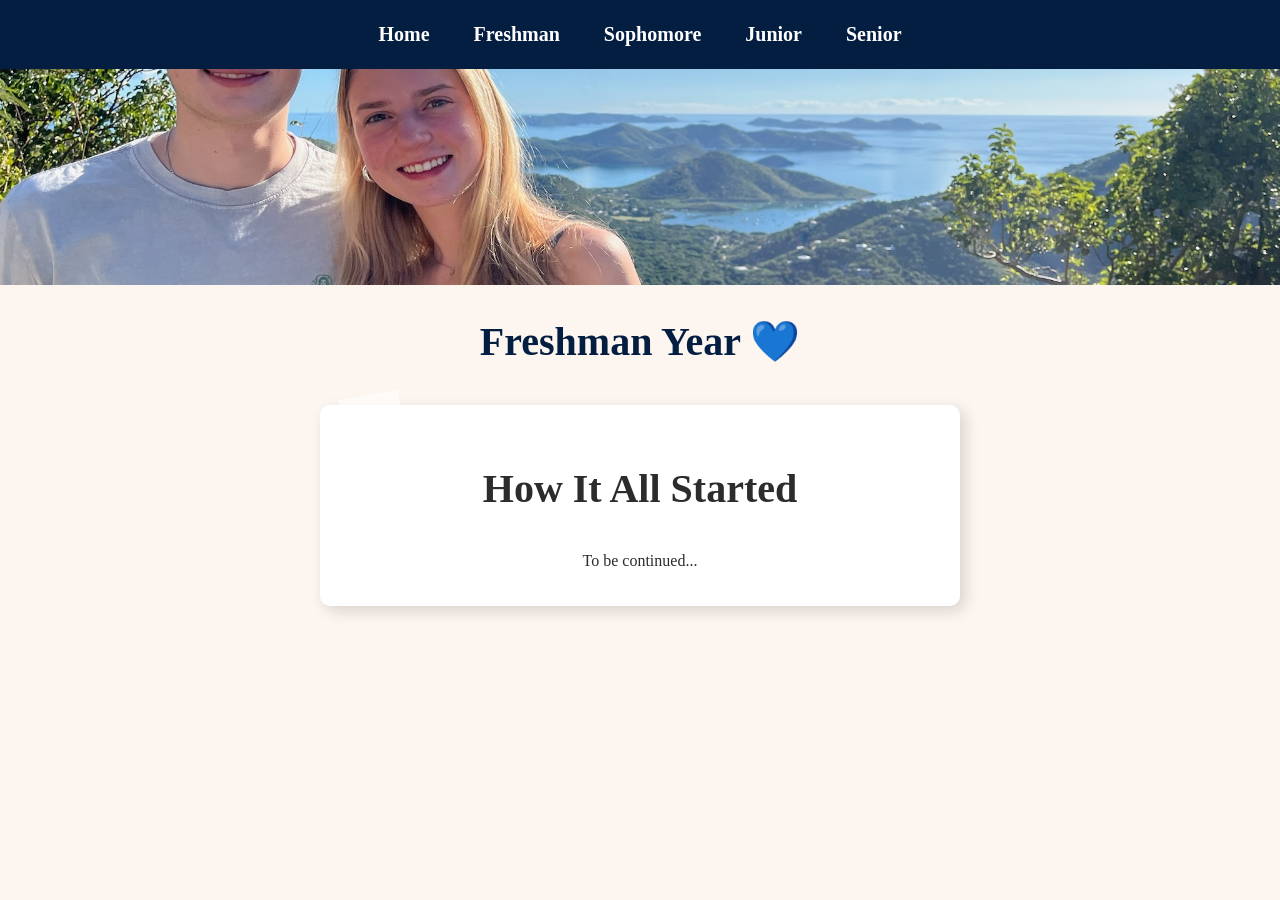
<file: freshman.html>
<!DOCTYPE html>
<html>
<head>
  <title>Freshman Year</title>
  <link rel="stylesheet" href="styles.css">
  <meta name="viewport" content="width=device-width, initial-scale=1.0">

</head>
<body>

<nav>
  <a href="index.html">Home</a>
  <a href="freshman.html">Freshman</a>
  <a href="sophomore.html">Sophomore</a>
  <a href="junior.html">Junior</a>
  <a href="senior.html">Senior</a>
</nav>

<header class="page-header">
  <img src="images/Senior/St_John/IMG_6105.JPG" class="header-img">

</header>

<section class="timeline">
  <h2>Freshman Year 💙</h2>

  <div class="event">
    <h3>How It All Started</h3>
    <p>To be continued...</p>
  </div>

<!--  <div class="memory-card">-->
<!--    <h3>A Moment I’ll Never Forget 💙</h3>-->
<!--    <p>-->
<!--      Write a deeper, more emotional memory here. Something meaningful,-->
<!--      like a trip, a hard time you got through together, or a moment-->
<!--      that changed your relationship.-->
<!--    </p>-->
<!--  </div>-->

<!--  <div class="slider">-->
<!--    <button onclick="prevSlide()">❮</button>-->

<!--    <img id="slide" src="images/Junior/IMG_7129.jpeg">-->
<!--    <img id="slide" src="images/Junior/IMG_7166.jpeg">-->

<!--    <button onclick="nextSlide()">❯</button>-->
<!--  </div>-->

<!--  <div class="photos">-->
<!--    <img src="images/freshman1.jpg">-->
<!--    <img src="images/freshman2.jpg">-->
<!--  </div>-->

<!--  <div class="accordion">-->

<!--    <button class="accordion-btn">September</button>-->
<!--    <div class="panel">-->
<!--      <p>We met here 💙</p>-->
<!--    </div>-->

<!--    <button class="accordion-btn">October</button>-->
<!--    <div class="panel">-->
<!--      <p>First date memory...</p>-->
<!--    </div>-->

<!--  </div>-->

</section>
<script src="script.js"></script>
</body>
</html>
</file>
<file: styles.css>
body {
    margin: 0;
    font-family: 'Playfair Display', serif;
    background-color: #fdf6f0; /* soft paper color */
    color: #2c2c2c;
    font-size: 16px;
}

#passwordScreen {
    position: fixed;
    top: 0;
    left: 0;
    right: 0;
    bottom: 0;
    background: #041E42;
    display: flex;
    justify-content: center;
    align-items: center;
    z-index: 100;
}

.password-box {
    background: white;
    padding: 30px;
    border-radius: 10px;
    text-align: center;
}

/* NAVBAR */
nav {
    display: flex;
    flex-wrap: wrap;
    justify-content: center;
    background-color: #041E42;
    padding: 15px 10px;
    text-align: center;
}

nav a {
    color: white;
    margin: 0 10px;
    font-size: 20px;
    text-decoration: none;
    font-weight: bold;

    position: relative; /* REQUIRED for hover underline */

    padding: 8px 12px;
    border-radius: 8px;

    transition: all 0.3s ease;
}

nav a:hover {
    color: #ffd700;
    background: rgba(255,255,255,0.12);
    transform: translateY(-2px);
}

nav a::after {
    content: "";
    position: absolute;
    left: 50%;
    bottom: -5px;
    width: 0%;
    height: 2px;
    background: #ffd700;
    transition: all 0.3s ease;
    transform: translateX(-50%);
}

nav a:hover::after {
    width: 60%;
}

img {
    max-width: 100%;
    height: auto;
}

.page-header {
    position: relative;
    width: 100%;
    height: 24vh;
    min-height: 160px;
    overflow: hidden;
    animation: fadeIn 1s;
}

/* image */
.header-img {
    width: 100%;
    height: 100%;
    object-fit: cover;
    transition: transform 5s ease;
}

.page-header:hover .header-img {
    transform: scale(1.05);
}

/* dark overlay */
.header-overlay {
    position: absolute;
    top: 0;
    left: 0;
    right: 0;
    bottom: 0;

    background: rgba(4, 30, 66, 0.5); /* Penn State blue tint */

    display: flex;
    align-items: center;
    justify-content: center;
}

/* title */
.header-overlay h1 {
    color: white;
    font-family: 'Great Vibes', cursive;
    font-size: clamp(1.8em, 5vw, 3em);
    text-align: center;
}

/* HERO */
.hero {
    padding: 80px 20px;
    text-align: center;
}

.hero p {
    max-width: 700px;
    margin: auto;
    line-height: 1.8;
    font-size: 1.1em;
}

.hero h1 {
    font-family: 'Great Vibes', cursive;
    font-size: 4em;
    color: #041E42;
}

.relationship-time {
    text-align: center;
    margin: 40px 20px;
    animation: fadeIn 0.8s ease;
}

#timeTogether {
    font-size: 1.5em;
    color: #041E42;
    margin-top: 10px;
    font-weight: bold;
}

/* SCRAPBOOK CARDS */
.event {
    background: #fff;
    margin: 40px auto;
    padding: 20px;
    max-width: 600px;
    border-radius: 10px;

    /* scrapbook feel */
    transform: rotate(-1deg);
    box-shadow: 5px 5px 15px rgba(0,0,0,0.15);
}

/* alternate tilt */
.event:nth-child(even) {
    transform: none;
}

/* “tape” effect */
.event::before {
    content: "";
    width: 60px;
    height: 20px;
    background: rgba(255,255,255,0.6);
    position: absolute;
    top: -10px;
    left: 20px;
    transform: rotate(-10deg);
}

/* PHOTOS */
.photos {
    display: flex;
    flex-wrap: wrap;
    justify-content: center;
    animation: fadeIn 0.8s ease;
}

.photos img {
    width: 200px;
    margin: 15px;
    border: 8px solid white;
    box-shadow: 3px 3px 10px rgba(0,0,0,0.2);

    /* slightly messy scrapbook look */
    transform: rotate(-2deg);
}

.photos img:nth-child(even) {
    transform: rotate(2deg);
}

.chapter-nav {
    text-align: center;
    margin: 30px 20px;
}

.chapter-buttons {
    display: flex;
    justify-content: center;
    flex-wrap: wrap;
    gap: 20px;

    margin-top: 30px;
}

.chapter-btn {
    background: #041E42;
    color: white;

    text-decoration: none;

    padding: 15px 25px;

    border-radius: 14px;

    font-size: 1.2em;
    font-weight: bold;

    min-width: 80px;

    box-shadow: 0 4px 12px rgba(0,0,0,0.15);

    transition: all 0.3s ease;
}

.chapter-btn:hover {
    background: #0a3270;

    transform: translateY(-4px) scale(1.03);

    box-shadow: 0 8px 18px rgba(0,0,0,0.25);
}

/* handwritten text */
h2 {
    font-family: 'Great Vibes', cursive;
    font-size: clamp(1.8em, 5vw, 2.5em);
    color: #041E42;
}

h3 {
    font-size: clamp(1.8em, 5vw, 2.5em);
}

.event {
    position: relative;
    transition: transform 0.3s;
    animation: fadeIn 0.8s ease;
}

.event:hover {
    transform: scale(1.03) rotate(0deg);
}

.memory-card {
    background: #041E42;
    color: white;
    margin: 50px auto;
    padding: 30px;
    max-width: 650px;
    border-radius: 15px;

    transform: none;
    box-shadow: 5px 5px 20px rgba(0,0,0,0.2);
    animation: fadeIn 0.8s ease;
}

.memory-card h3 {
    font-family: 'Great Vibes', cursive;
    font-size: 2em;
}

.memory-card img {
    width: 45%;
    max-width: 150px;
    height: auto;
    object-fit: cover;
    aspect-ratio: 1 / 1;
    margin: 8px;
    border-radius: 8px;
}

.memory-card-images {
    display: flex;
    flex-wrap: wrap;
    justify-content: center;
    gap: 10px;
}

.memory-card-images img {
    width: 45%;
    max-width: 150px;
    aspect-ratio: 1 / 1;
    object-fit: cover;
    border-radius: 8px;
    cursor: pointer;
}

.slider {
    display: flex;
    align-items: center;
    justify-content: center;
    margin: 40px;
}

.slider img {
    width: 100%;
    border-radius: 10px;
    margin: 0 10px;
}

.slider button {
    background: #041E42;
    color: white;
    border: none;
    padding: 10px 15px;
    font-size: 20px;
    cursor: pointer;
}

.accordion-btn {
    width: 80%;
    margin: 10px auto;
    padding: 15px;
    background: #041E42;
    color: white;
    border: none;
    cursor: pointer;
    text-align: left;
}

.panel {
    width: 75%;
    margin: auto;
    display: none;
    background: white;
    padding: 10px;
    border-radius: 10px;
}

.timeline {
    text-align: center;
    margin: 10px;
}

.timeline-line {
    display: flex;
    flex-direction: column;   /* 🔥 THIS is the key */
    align-items: center;
    position: relative;
    margin-top: 40px;
}

/* vertical line */
.timeline-line::before {
    content: "";
    position: absolute;
    width: 4px;
    height: 100%;
    background: #041E42;
    left: 50%;
    transform: translateX(-50%);
}

/* buttons */
.timeline-point {
    position: relative;
    background: white;
    border: 3px solid #041E42;
    border-radius: 50%;
    width: 25px;
    height: 25px;
    margin: 30px 0;
    cursor: pointer;
    z-index: 1;
    opacity: 0;
    transform: translateY(40px);
    transition: all 0.6s ease;
}

/* labels */
.timeline-point span {
    position: absolute;
    width: 120px;
    top: 50%;
    transform: translateY(-50%);
    font-size: 13px;
}

.timeline-point.left span {
    right: 50%;
    transform: translate(-20px, -50%);
    text-align: right;
}

.timeline-point.right span {
    left: 50%;
    transform: translate(20px, -50%);
    text-align: left;
}

.timeline-point:hover {
    background: #041E42;
    transform: scale(1.2);
}

.timeline-point.show {
    opacity: 1;
    transform: translateY(0);
}

.modal {
    display: none;
    position: fixed;
    z-index: 10;
    left: 0;
    top: 0;
    width: 100%;
    height: 100%;
    background: rgba(0,0,0,0.7);
}

.modal-content {
    background: white;
    margin: 8% auto;
    padding: 20px;
    width: 90%;
    max-width: 420px;
    max-height: 80vh;
    overflow-y: auto;

    border-radius: 15px;
    text-align: center;

    box-shadow: 5px 5px 20px rgba(0,0,0,0.3);
    animation: fadeIn 0.4s;
}

.modal-content p {
    font-size: 14px;
    line-height: 1.5;
    margin-top: 10px;
}

.modal-content h2 {
    margin-bottom: 10px;
}

.modal-img {
    width: 100%;
    max-width: 250px;
    height: auto;
    border-radius: 10px;
    margin: 10px auto;
    display: block;
}

/* Polaroid card */
.polaroid {
    background: white;
    padding: 35px 15px 30px 15px;
    max-width: 300px;
    margin: 10% auto;
    text-align: center;

    border-radius: 5px;
    box-shadow: 8px 8px 25px rgba(0,0,0,0.3);
    position: relative;

    max-height: 80vh;
    overflow-y: auto;

    scroll-behavior: smooth;
}

/* Image */
.polaroid img {
    width: 100%;
    height: auto;
    max-height: none;
    object-fit: cover;
    background: none;
}

/* Caption (handwritten feel) */
.caption {
    margin-top: 10px;
    font-family: 'Great Vibes', cursive;
    font-size: 1.3em;
    color: #333;
}

.date-badge {
    position: absolute;
    top: 10px;
    left: 50%;
    transform: translateX(-50%) rotate(-3deg);

    background: #041E42;
    color: white;
    padding: 5px 12px;
    font-size: 12px;
    letter-spacing: 1px;
    border-radius: 20px;

    box-shadow: 2px 2px 8px rgba(0,0,0,0.2);
}

@keyframes fadeIn {
    from { opacity: 0; transform: scale(0.9);
        }
    to { opacity: 1; transform: scale(1);
        }
}

.close {
    float: right;
    font-size: 25px;
    cursor: pointer;
}
@media (max-width: 600px) {

    .page-header {
        height: 18vh;
    }

    nav {
        display: flex;
        flex-direction: row;
        justify-content: space-evenly;
        align-items: center;

        flex-wrap: nowrap;

        padding: 14px 8px;

        overflow-x: auto;
        -webkit-overflow-scrolling: touch;
    }

    nav a {
        flex: 1;

        text-align: center;

        font-size: 17px;
        padding: 12px 10px;

        margin: 0;

        white-space: nowrap;
    }

    nav a:first-child {
        border-top: none;
    }

    .chapter-buttons {
        gap: 12px;
    }

    .chapter-btn {
        width: 42%;
        min-width: unset;

        font-size: 1em;

        padding: 16px 10px;
    }

    .memory-card,
    .event {
        width: calc(100% - 20px);
        max-width: none;

        margin: 15px auto;
        padding: 20px;

        border-radius: 15px;

        box-sizing: border-box;
    }

    .slider img {
        width: 90%;
    }

    .timeline-point span {
        left: 30px !important;
        text-align: left;
        font-size: 12px;
    }

    .polaroid {
        max-width: 90%;
        margin: 25% auto;
    }

    .memory-card-images img {
        width: 48%;
        max-width: none;
        margin: 0;
    }
}

.image-viewer {
    display: none;
    position: fixed;
    z-index: 999;
    top: 0;
    left: 0;
    width: 100%;
    height: 100%;
    animation: zoomIn 0.3s ease;

    background: rgba(0,0,0,0.9);

    justify-content: center;
    align-items: center;
}

.image-viewer img {
    max-width: 90%;
    max-height: 90%;
    border-radius: 10px;
}

.clickable {
    cursor: pointer;
}

@keyframes zoomIn {
    from { transform: scale(0.8); opacity: 0; }
    to { transform: scale(1); opacity: 1; }
}
</file>
